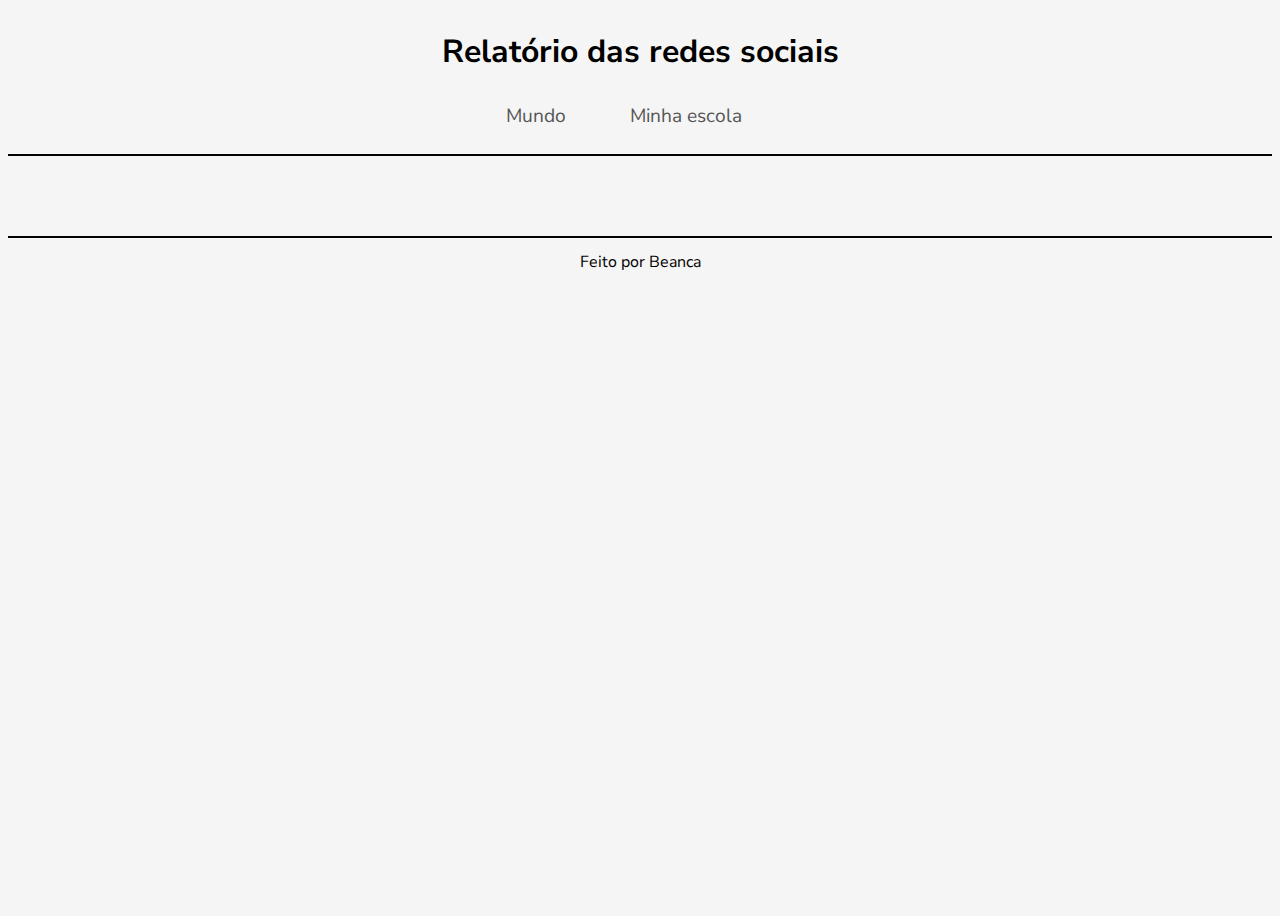
<file: index.html>
<!DOCTYPE html>
<html lang="pt-br">
<head>
    <meta charset="UTF-8">
    <meta name="viewport" content="width=device-width, initial-scale=1.0">
    <title>Redes Sociais</title>
    <link rel="stylesheet" href="style.css">
    <script src="https://cdn.plot.ly/plotly-2.27.0.min.js" charset="utf-8"></script>
</head>
<body>
    <header>
        <h1>Relatório das redes sociais</h1>
        <nav>
            <a href="index.html">Mundo</a>
            <a href="index2.html">Minha escola</a>
        </nav>
    </header>
    <main class="graficos-section">
        <section id="graficos-container" class="graficos-container">
            <!-- crie os gráficos/texto aqui -->
        </section>
    </main>
    <footer>
                <p>Feito por Beanca</p>

    </footer>
    <script type="module" src="common.js"></script>
    <script type="module" src="informacoesGlobais.js"></script>
    <script type="module" src="quantidadeUsuarios.js"></script>
</body>
</html>
</file>
<file: style.css>
@import url('https://fonts.googleapis.com/css2?family=Nunito+Sans:ital,opsz,wght@0,6..12,200..1000;1,6..12,200..1000&display=swap');

:root {
    --bg-color: #F5F5F5; /* Fundo branco fosco */
    --text-color: #555555; /* Texto cinza suave */
    --highlight-color: #000000; /* Rosa pastel claro */
    --highlight-hover: #000000; /* Rosa pastel mais forte para hover */
}

.highlight {
    color: var(--highlight-color); /* Rosa pastel claro */
    font-weight: bold; /* Deixar em negrito */
}

body {
    background-color: var(--bg-color); /* Fundo branco fosco */
    color: var(--text-color); /* Texto cinza suave */
    font-family: 'Nunito Sans', sans-serif; /* Fonte 'Nunito Sans' */
    height: 100vh;
}

header {
    background-color: var(--bg-color); /* Cor do fundo do header */
    text-align: center;
    padding: 1px;
    border-bottom: 2px solid var(--highlight-color); /* Borda inferior rosa pastel */
}

h1 {
    font-size: 2rem;
    color: var(--highlight-color); /* Rosa pastel claro para o título */
    font-weight: 700;
}

nav {
    display: flex;
    justify-content: center;
    font-weight: 400;
}

nav a {
    text-decoration: none;
    color: var(--text-color); /* Texto cinza suave */
    margin: 0 2rem 1rem 0rem;
    font-size: 1.2rem;
    padding: 0.5rem 1rem;
    border-radius: 5px;
    transition: transform 0.2s ease, color 0.2s ease; /* Suave transição na transformação e cor */
}

nav a:hover {
    color: var(--highlight-hover); /* Altera a cor do texto para rosa mais forte no hover */
    transform: scale(0.95); /* Diminui o tamanho do botão para 95% */
}

.graficos-container {
    margin: 5rem;
}

.grafico {
    margin-top: 3rem;
}

.graficos-container__texto {
    font-size: 1.3rem;
    text-align: center;
    padding: 2rem;
    border: var(--highlight-color) solid 2px; /* Bordas em rosa pastel */
}

span {
    font-weight: bold;
    color: var(--highlight-color); /* Rosa pastel claro para destaques */
}

footer {
    display: flex;
    align-items: center;
    justify-content: center;
    background-color: var(--bg-color); /* Fundo branco fosco do rodapé */
    color: var(--highlight-color); /* Texto em rosa pastel claro */
    width: 100%;
    height: 3rem;
    margin-top: 2rem;
    border-top: 2px solid var(--highlight-color); /* Bordas rosa pastel */
}
</file>
